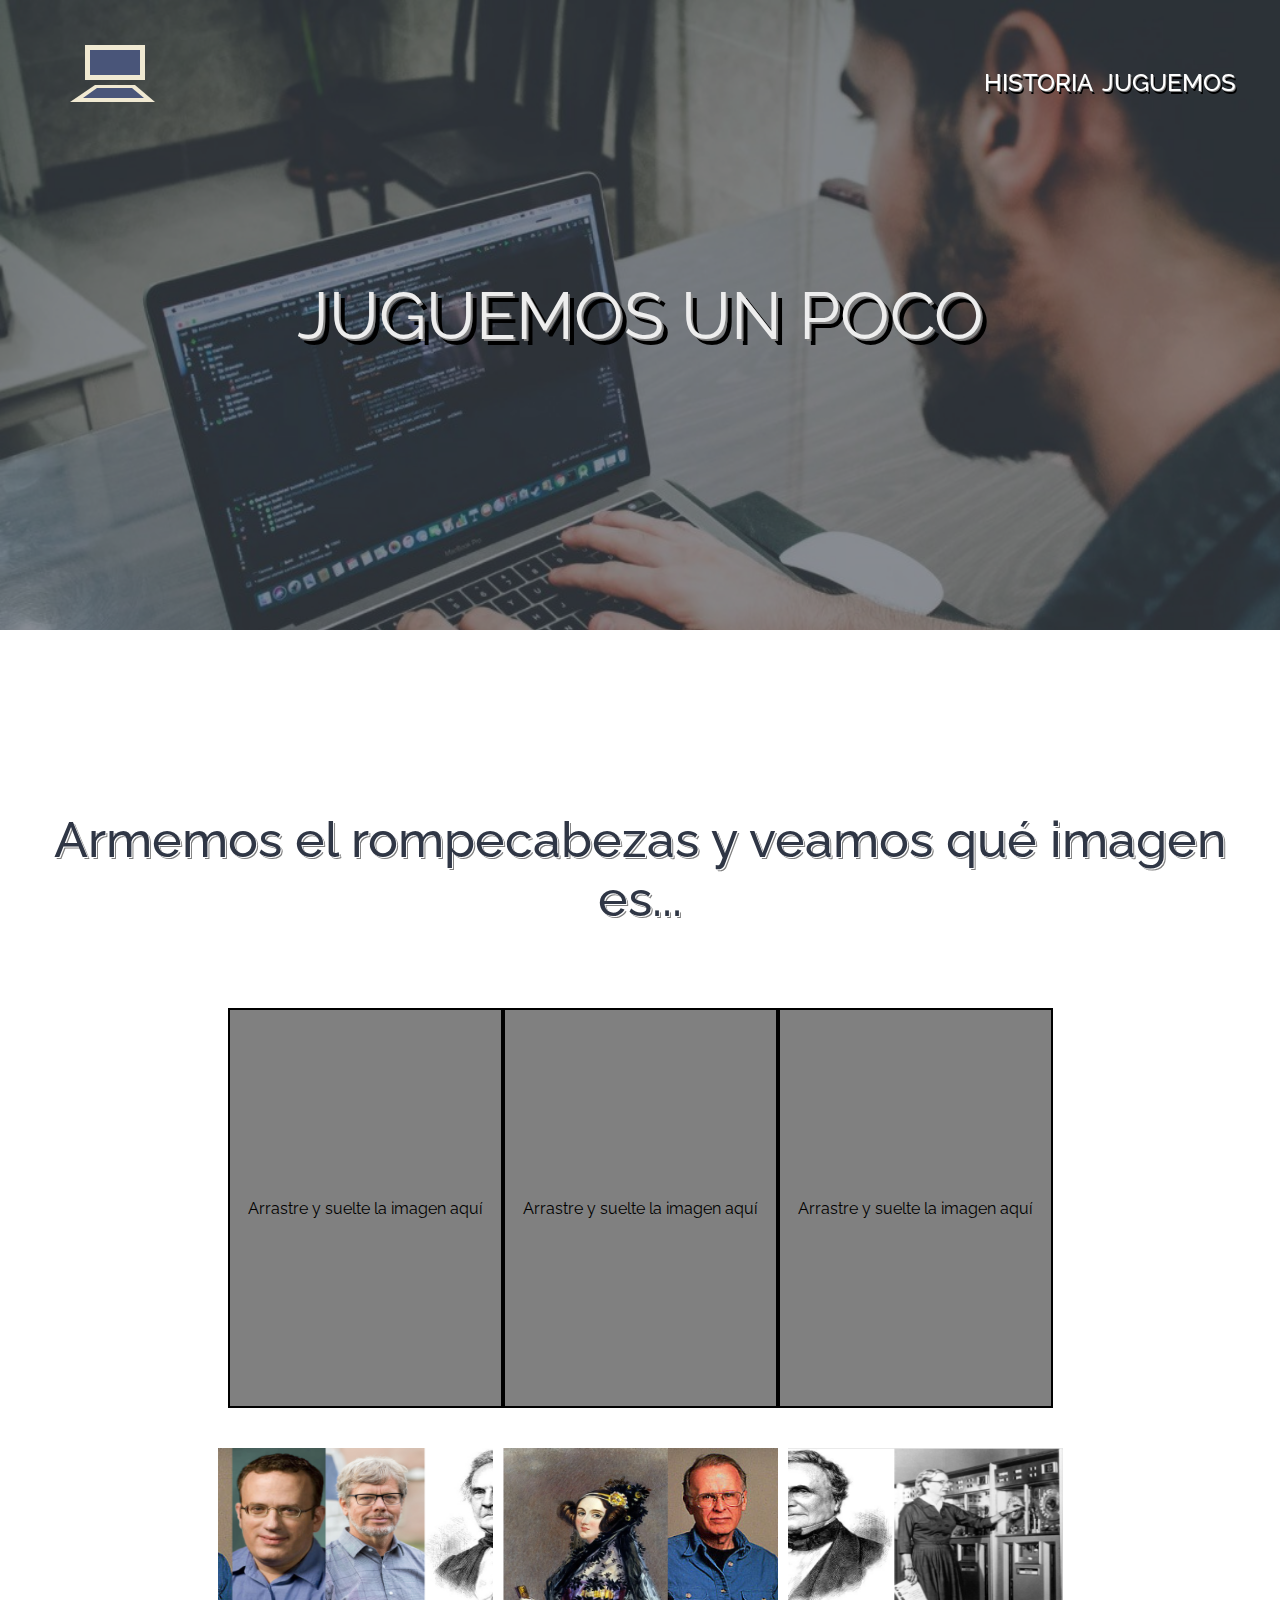
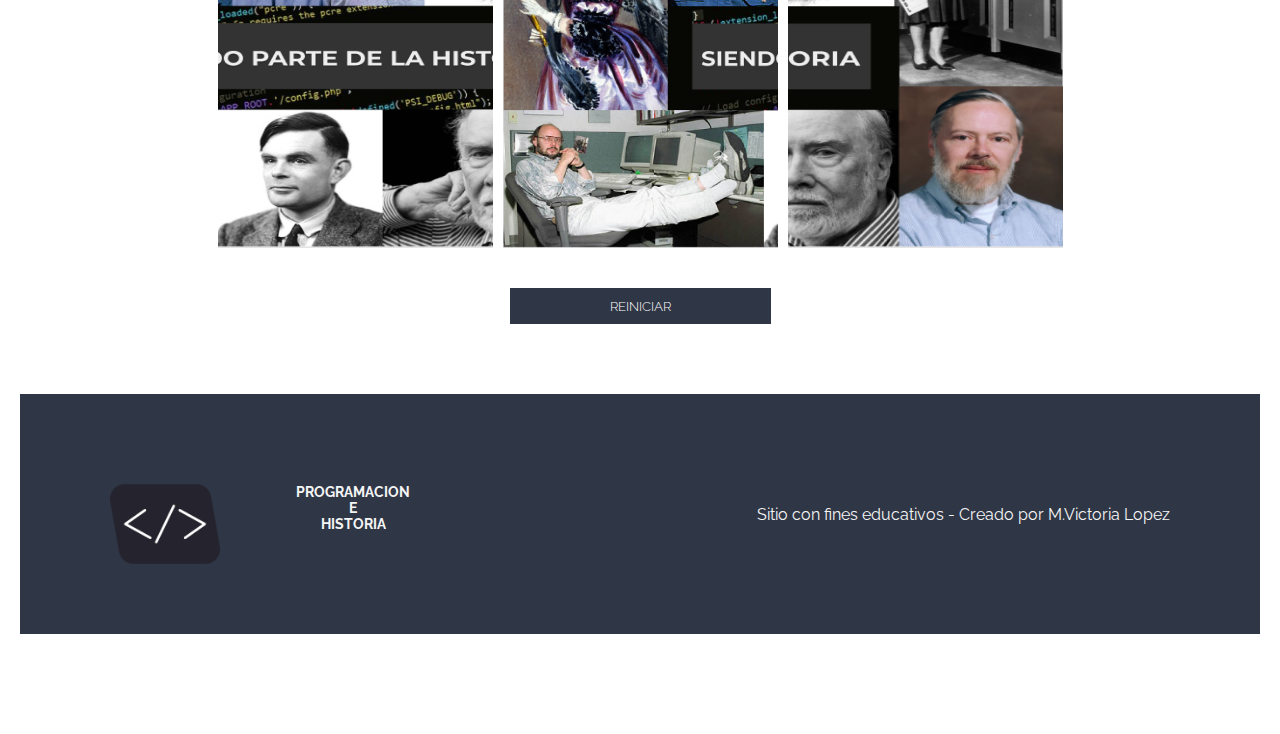
<file: Juguemos.html>
<!DOCTYPE html>
<html lang="es">
<head>
    <meta charset="UTF-8">
    <meta name="viewport" content="width=device-width, initial-scale=1.0">
    <link rel="icon" href="./imagenes/logo.png">
    <link rel="stylesheet" href="./Style_juguemos.css">
    <link rel="preconnect" href="https://fonts.googleapis.com">
<link rel="preconnect" href="https://fonts.gstatic.com" crossorigin>
<link href="https://fonts.googleapis.com/css2?family=Raleway:ital,wght@0,100..900;1,100..900&display=swap" rel="stylesheet">
    <title>Proyecto Final</title>
</head>
<body onscroll="navChange()">
    <nav>
        <a href='/'>
            <svg  width="200" height="80">
                <rect x="45" y="5" width="60" height="35"  id="mon1" fill="#F0E9D2"></rect>
                <rect x="50" y="10" width="50" height="25"  id="mon2" fill="#495579"></rect>
                <polygon points="55 45 ,95 45,115 62,30 62" fill="#F0E9D2" id="tec1"></polygon>
                <polygon points="57 48 ,92 48,104 58,43 58" fill="#495579" id="tec2"></polygon>
            </svg>
            </a>
        <ul class="menu">
            <li class="item-menu">
                <a class="item-link" href="./Historia.html">HISTORIA</a>
            </li>
            <li class="item-menu">
                <a class="item-link" href="./Juguemos.html">JUGUEMOS</a>
            </li>
        </ul>
    </nav>
    <header>
        <h1 class="titulo-blanco">JUGUEMOS UN POCO</h1>
    </header>
    <main>
        <h2 class="espacio-titulo">Armemos el rompecabezas y veamos qué imagen es...</h2>
        <section class="juego">
            <div class="cajas">
                <div class="caja" id="cajasoltar">
                    <p>Arrastre y suelte la imagen aquí</p>
                </div>
                <div class="caja" id="cajasoltar2">
                    <p>Arrastre y suelte la imagen aquí</p>
                </div>
                <div class="caja" id="cajasoltar3">
                    <p>Arrastre y suelte la imagen aquí</p>
                </div>
            </div>
            <div id="cajaimagenes">
                <img id="imagen1" src="./imagenes/rompe2.png" alt="imagen-rompecabezas">
                <img id="imagen2" src="./imagenes/Rompe1.png" alt="imagen-rompecabezas">
                <img id="imagen3" src="./imagenes/Rompe3.png" alt="imagen-rompecabezas">
            </div>
        </section>
        <button onclick="reinicio()" class="botonesVideo reinicio">Reiniciar</button>
        <footer>
            <div class="footer-left">
                <img class="logo" src="./imagenes/logo.png" alt="logo">
                <h3 class="titulo-blanco titulo-foot">PROGRAMACION <br> E <br> HISTORIA</h3>
            </div>
            <div>Sitio con fines educativos - Creado por M.Victoria Lopez</div>
        </footer>  
    </main>
    <script src="./Script-historia.js"></script>
</body>
</html>
</file>
<file: Style_juguemos.css>
@import url('https://fonts.googleapis.com/css2?family=Raleway:ital,wght@0,100..900;1,100..900&display=swap');


* {
    font-family: "Raleway", sans-serif;
    margin: 0;
    padding: 0;
    box-sizing: border-box;
    
}

:root {
    --colorLight: #FFFFFF;
    --colorDark: #2F3645;
    --colorDarkTransparent: #2f3645b3;
    --colorDarkTransparent2: #767a81de;
}
body{
    background-image: url(./imagenes/img2.jpg) ;
    background-size: cover;
    background-attachment: fixed; 
}

header{
    background-color: #2f36458c;
    height: 70vh;
    display: flex;
    flex-direction: column;
    align-items: center;
    justify-content: center;
}

.fondoNav {
    background-color: white;
}

nav {
    z-index: 4;
    position: fixed;
    top: 0;
    display: flex;
    justify-content: space-between;
    align-items: center;
    width: 100%;
    padding: 40px;
    transition: background-color 1s;
}


.computadora {
    color: -webkit-link;
    cursor: pointer;
    text-decoration: underline;
}

.menu {
    display: flex;
    width: 300px;
    justify-content: space-around;
}

ul {
    display: block;
    list-style-type: disc;
    margin-block-start: 1em;
    margin-block-end: 1em;
    margin-inline-start: 0px;
    margin-inline-end: 0px;
    padding-inline-start: 40px;
    unicode-bidi: isolate;
}

li {
    display: list-item;
    text-align: -webkit-match-parent;
    unicode-bidi: isolate;
}

.item-menu {
    list-style-type: none;

}

.item-link {
    text-decoration: none;
    font-size: 1.5em;
    font-weight: 500;
    color: #FFFFFF;
    text-shadow: 1px 1px gray, 2px 3px black;
}

.item-menu:hover{
    transform: translate(3px,2px);
}
.item-link:hover{
    text-shadow: none;
}

h1 {
    font-weight: 400;
    font-size: calc(3em + 18px);
    color: #eeeeee;
    text-shadow: 2px 2px #808080, 6px 6px black;
}
.titulo-blanco {
    text-align: center;
}

main {
    padding: 100px 20px;
    background-color: white;
}
.espacio-titulo {
    padding: 80px 10px;
}
h2 {
    text-shadow: 1px 1px white, 2px 2px gray;
    font-size: calc(2em + 18px);
    font-weight: 500;
    text-align: center;
    color: var(--colorDark);
}
.juego {
    display: flex;
    flex-direction: column;
    align-items: center;
}
.cajas {
    display: flex;
    flex-direction: row;
    
}
.caja {
    width: 275px;
    height: 400px;
    display: flex;
    border: 2px solid black;
    background-color: grey;
    text-align: center;
    justify-content: center;
    align-items: center;
}

.caja:hover{
    background-color: #1d1d1d;
    
}
.caja:hover>p{
    color: var(--colorLight);
}

#cajaimagenes {
    display: flex;
    flex-direction: row;
    gap: 10px;
    margin: 40px;
}
#imagen1, #imagen2, #imagen3 {
    width: 275px;
    height: 400px;
}
.reinicio {
    display: flex;
    margin: auto;
    padding: 10px 100px;
    border: none;
    border-radius: 0px;
    background-color: var(--colorDark);
    color: var(--colorLight);
    text-transform: uppercase;
    font-weight: 300;
}
footer {
    margin-top: 70px;
    background: var(--colorDark);
    display: flex;
    justify-content: space-between;
    align-items: center;
    padding: 90px;
    color: #f5f5f5;
}

.footer-left {
    display: flex;
    justify-content: space-between;
    width: 300px;
    height: 60px;
}

.logo {
    height: 80px;
}

.titulo-foot {
    font-size: 14px;
}
</file>
